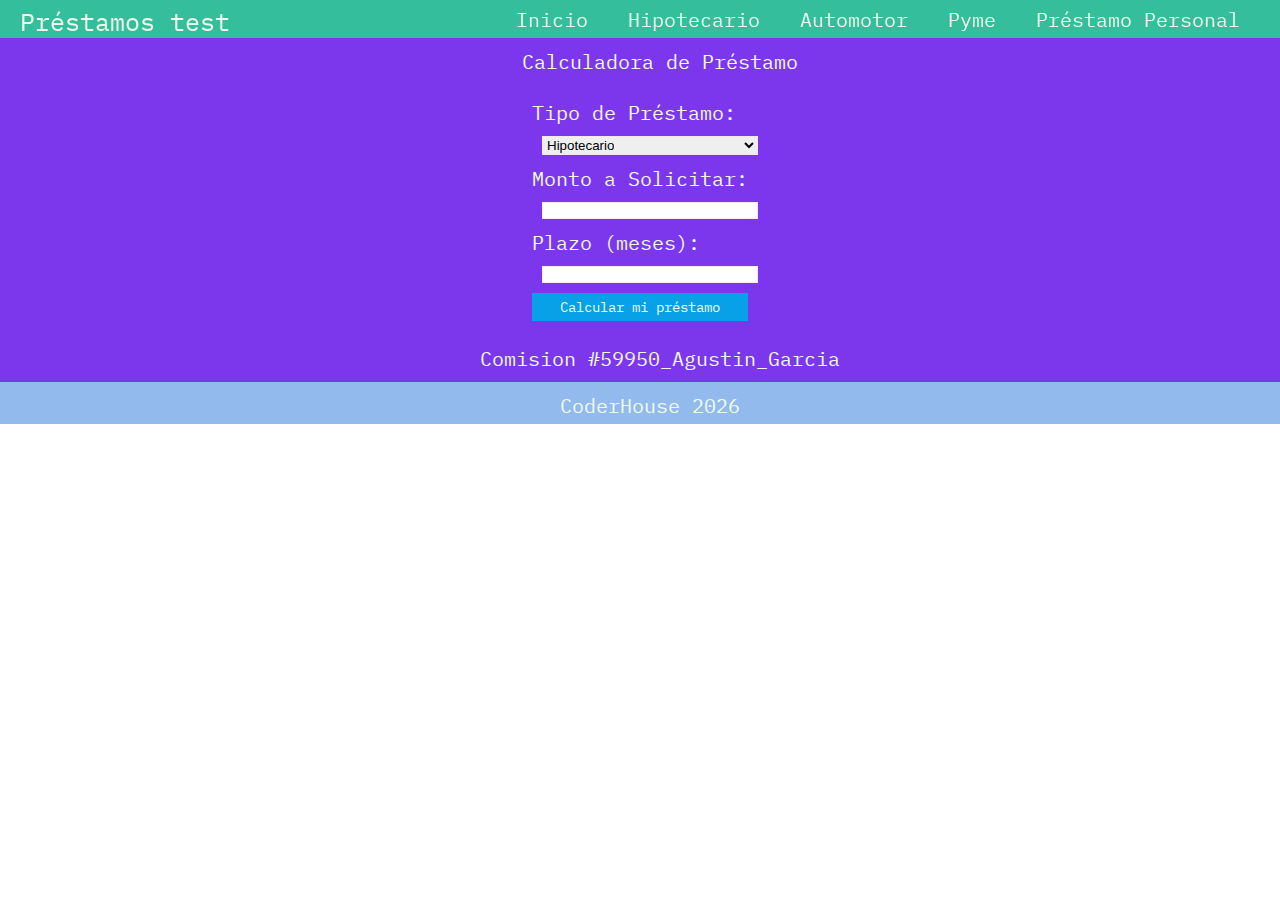
<file: index.html>
<!DOCTYPE html>
<html lang="ES">

<head>
    <meta charset="UTF-8">
    <meta name="viewport" content="width=device-width, initial-scale=1.0">
    <title>Comision #59950</title>
    <link rel="stylesheet" href="./css/style.css">
</head>

<body>
    <header class="header">
        <div class="hermesPrestamos">Pr&eacutestamos test</div>

    </header>
    <main class="principal">
        <h1>Calculadora de Pr&eacutestamo</h1>

    <div class="calculadoraDePrestamo">
        <form id="prestamoForm">
        <label for="tipoPrestamoDesplegable">Tipo de Préstamo:</label>
        <select id="tipoPrestamoDesplegable"></select>
        
        <label for="monto">Monto a Solicitar:</label>
        <input type="number" id="monto">
        
        <label for="plazo">Plazo (meses):</label>
        <input type="number" id="plazo">
        
        <button type="button" class="button_grey" onclick="calcularPrestamo()">Calcular mi pr&eacutestamo </button>
    </form>
    </div>


    <div id="simulacion"></div>
    <h1 class="textoH1">Comision #59950_Agustin_Garcia</h1>
    
    </main>

    <footer class="pieDePagina">
    <p id="pieDePagina" class="textoPie"></p>
    </footer>
    <script src="./js/navegacion.js"></script>    
    <script src="./js/funciones.js"></script>
</body>

</html>
</file>
<file: css/style.css>
@import url("https://fonts.googleapis.com/css2?family=IBM+Plex+Mono:wght@100;200;300;400;500&display=swap");

* {
margin: 0;
padding: 0;
box-sizing: border-box;
}

header {
display: flex;
flex-direction: row;
flex-wrap: wrap;
justify-content: space-between;
width: 100%;
font-size: 20px;
background-color: rgba(12, 177, 136, 0.836);
color: rgb(238, 255, 234);
box-sizing: border-box;
position: sticky;
top: 0;
}

header .hermesPrestamos {
display: flex;
flex-direction: row;
flex-wrap: wrap;
justify-content: space-between;
align-items: center;
gap: none;
color: rgb(238, 250, 235);
font-family: "IBM Plex Mono", monospace;
font-weight: 400;
font-size: 25px;
font-style: normal;
margin-left: 20px;
margin-top: 5px;

}

p {

    display:flex;
    justify-content: center;
    gap: none;
    color: rgb(238, 250, 235);
    font-family: "IBM Plex Mono", monospace;
    font-weight: 400;
    font-size: 20px;
    font-style: normal;
    margin-left: 20px;
    margin-top: 5px;
    padding: 5px;
}

nav {
display: flex;
justify-content: space-between;
}

.navbar {
display: flex;
flex-direction: row;
justify-content: center;
align-items: center;
flex-wrap: wrap;
gap: 2.5rem;
margin-right: 20px;
flex-wrap: wrap;
text-decoration: none;
}

ul {

display: flex;
flex-direction: row;
gap: 2.5rem;
margin-right: 20px;
justify-content: center;
align-items: center;
flex-wrap: wrap;
list-style: none;
}
.nav a:hover {
    text-decoration: underline;
}

.navbar li a {
display: flex;
flex-direction: row;
justify-content: center;
align-items: center;
flex-wrap: wrap;
text-decoration: none;
color: rgb(238, 250, 235);
font-family: "IBM Plex Mono", monospace;
font-weight: 400;
font-size: 1.25rem;
font-style: normal;

}

.principal{

    display: flex;
    width: 100%;
    flex-direction: column;


}


.calculadoraDePrestamo {

    height: 250px;
    width: 100%;
    display: flex;
    flex-direction: column;
    justify-content: center;
    align-items: center;
    flex-wrap: wrap;
    text-decoration: none;
    color: rgb(238, 250, 235);
    font-family: "IBM Plex Mono", monospace;
    font-weight: 400;
    font-size: 1.25rem;
    font-style: normal;
    
    }

    #tipoPrestamoDesplegable {

        width: 100%;
        display: flex;
        flex-direction: column;
        justify-content: center;
        align-items: center;
        align-self: center;
        margin: 10px;
        border: 1px solid #f1e7e7cb;

    }

    #tipoPrestamoDesplegable  select {

        width: 100%;
        display: flex;
        align-self: center; 
        justify-content: center;
        margin: 10px;

    }

    #monto {

        display: flex;
        width: 100%;
        flex-direction: column;
        justify-content: center;
        align-items: center;
        align-self: center;
        margin: 10px;
        border: 1px solid #f1e7e7cb;


    }
    
    #plazo {

        display: flex;
        width: 100%;
        flex-direction: column;
        justify-content: center;
        align-items: center;
        margin: 10px;
        border: 1px solid #f1e7e7cb;
    }

    #prestamoForm button {

        width: 100%;
        padding: 5px;
        margin-top: 10px;
        font-size: 14px;  
        background-color: rgb(8, 161, 231);
        color: rgb(238, 250, 235);
        font-family: "IBM Plex Mono", monospace;
        border: none;
        align-self: center;
        display: flex;
        justify-content: center;
        align-items: center;
    }


h1  {
    width: 100%;
    display: flex;
    justify-content: center;
    align-items: center;
    gap: 20px;
    margin-left: 20px;
    font-family: "IBM Plex Mono", monospace;
    font-weight: 400;
    font-size: 20px;
    font-style: normal;
    color: rgb(238, 250, 235);
    padding: 10px;

}

h2  {
    width: 100%;
    display: flex;
    justify-content: center;
    align-items: center;
    gap: 20px;
    margin-left: 20px;
    font-family: "IBM Plex Mono", monospace;
    font-weight: 400;
    font-size: 20px;
    font-style: normal;
    color: rgb(238, 250, 235);
    padding: 10px;
    margin-top: 20px;


}

h3  {
    width: 100%;
    display: flex;
    justify-content: center;
    align-items: center;
    gap: 20px;
    margin-top: 20px;
    margin-left: 20px;
    font-family: "IBM Plex Mono", monospace;
    font-weight: 400;
    font-size: 20px;
    font-style: normal;
    color: rgb(238, 250, 235);
    padding: 10px;
}

div .resultadoElement {

    background-color: rgb(8, 161, 231);
    width: 100%;

}


.principal {

    background-color: rgba(98, 15, 233, 0.836);
}


.pieDePagina {
    display: flex;
    width: 100%;
    justify-content: center;
    align-items: center;
    gap: 20px;
    background-color: rgba(132, 176, 233, 0.877);
    
    
}

.pieDePagina .textoPie {
    display: flex;
    justify-content: center;
    align-items: center;
    margin-left: 20px;
    font-family: "IBM Plex Mono", monospace;
    font-weight: 400;
    width: 100%;
    font-size: 20px;
    font-style: normal;
    color: rgb(238, 250, 235);
}
</file>
